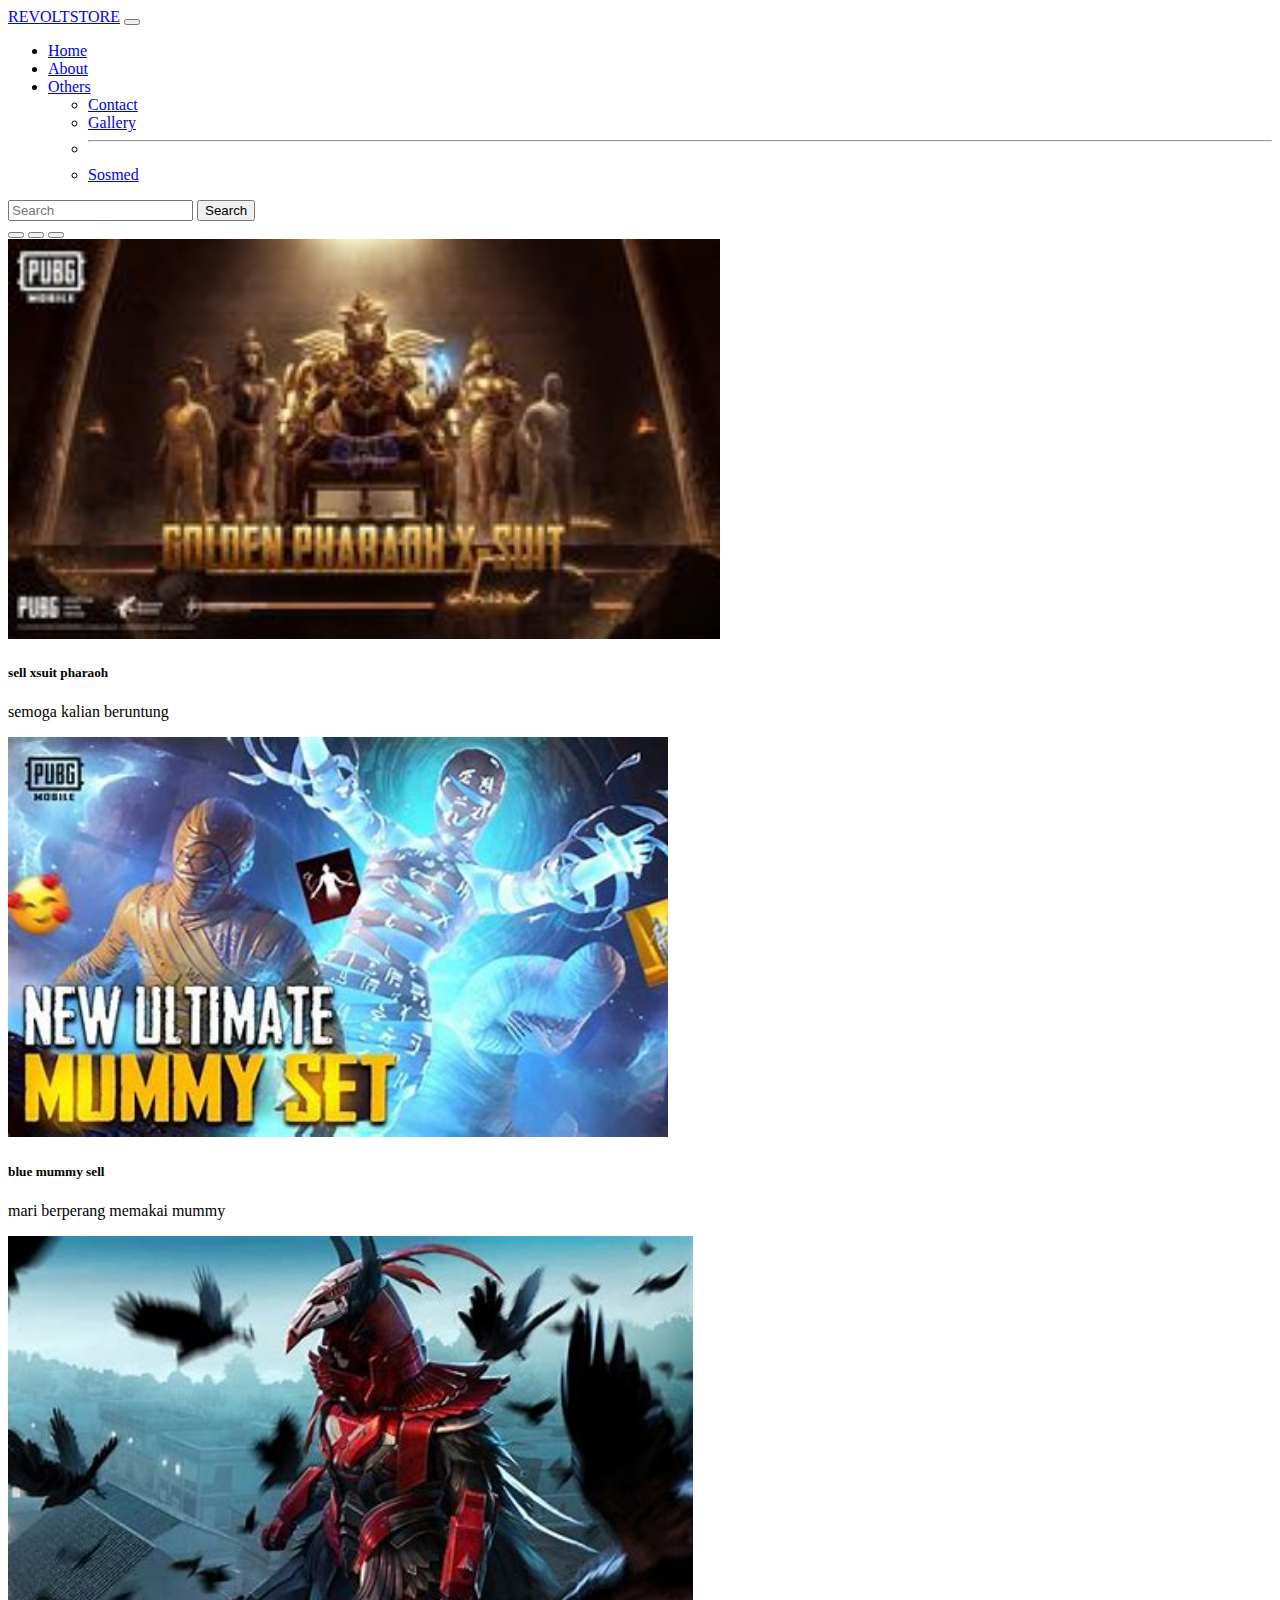
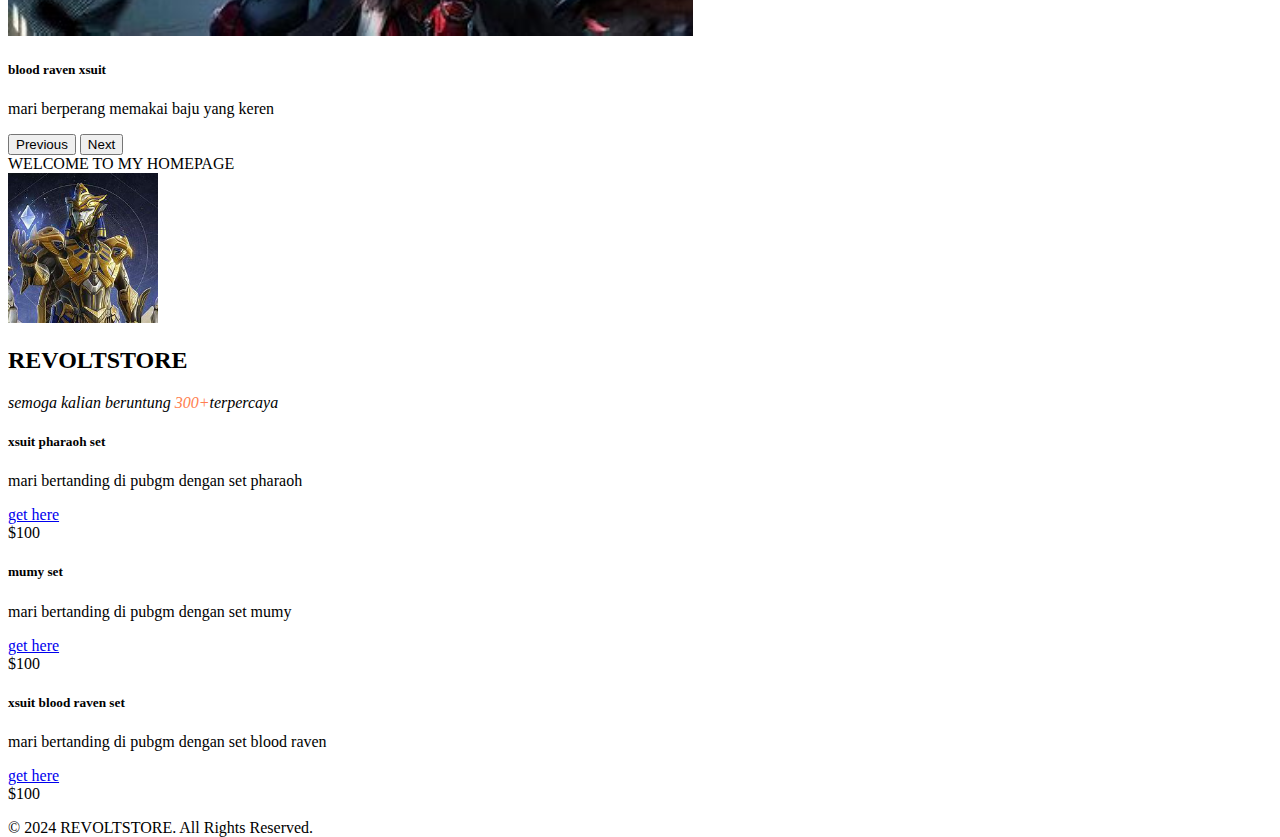
<file: index.html>
<!DOCTYPE html>
<html lang="en">
  <head>
    <meta charset="UTF-8" />
    <meta name="viewport" content="width=device-width, initial-scale=1.0" />
    <link
      href="https://cdn.jsdelivr.net/npm/bootstrap@5.1.3/dist/css/bootstrap.min.css"
      rel="stylesheet"
      integrity="sha384-1BmE4kWBq78iYhFldvKuhfTAU6auU8tT94WrHftjDbrCEXSU1oBoqyl2QvZ6jIW3"
      crossorigin="anonymous"
    />
  </head>
  <body class="bg-dark">
    <!-- Navbar section start -->
    <nav
      class="navbar navbar-expand-lg navbar-dark text-light sticky-top"
    >
      <div class="container-fluid">
        <a class="navbar-brand" href="#">REVOLTSTORE</a>
        <button
          class="navbar-toggler"
          type="button"
          data-bs-toggle="collapse"
          data-bs-target="#navbarSupportedContent"
          aria-controls="navbarSupportedContent"
          aria-expanded="false"
          aria-label="Toggle navigation"
        >
          <span class="navbar-toggler-icon"></span>
        </button>
        <div class="collapse navbar-collapse" id="navbarSupportedContent">
          <ul class="navbar-nav me-auto mb-2 mb-lg-0">
            <li class="nav-item">
              <a class="nav-link active" aria-current="page" href="/">Home</a>
            </li>
            <li class="nav-item">
              <a class="nav-link" href="/about">About</a>
            </li>
            <li class="nav-item dropdown">
              <a
                class="nav-link dropdown-toggle"
                href="#"
                id="navbarDropdown"
                role="button"
                data-bs-toggle="dropdown"
                aria-expanded="false"
              >
                Others
              </a>
              <ul class="dropdown-menu" aria-labelledby="navbarDropdown">
                <li><a class="dropdown-item" href="/contact">Contact</a></li>
                <li><a class="dropdown-item" href="/gallery">Gallery</a></li>
                <li><hr class="dropdown-divider" /></li>
                <li>
                  <a class="dropdown-item" href="/sosmed">Sosmed</a>
                </li>
              </ul>
            </li>
          </ul>
          <form class="d-flex">
            <input
              class="form-control me-2"
              type="search"
              placeholder="Search"
              aria-label="Search"
            />
            <button class="btn btn-outline-light" type="submit">Search</button>
          </form>
        </div>
      </div>
    </nav>
    <!-- Navbar section end -->

    <!-- first layout start -->
    <div class="container-fluid bg-dark text-light" style="height: 100vh">
      <!-- CAROUSEL IMAGE -->
      <div
        id="carouselExampleCaptions"
        class="carousel slide"
        data-bs-ride="carousel"
      >
        <div class="carousel-indicators">
          <button
            type="button"
            data-bs-target="#carouselExampleCaptions"
            data-bs-slide-to="0"
            class="active"
            aria-current="true"
            aria-label="Slide 1"
          ></button>
          <button
            type="button"
            data-bs-target="#carouselExampleCaptions"
            data-bs-slide-to="1"
            aria-label="Slide 2"
          ></button>
          <button
            type="button"
            data-bs-target="#carouselExampleCaptions"
            data-bs-slide-to="2"
            aria-label="Slide 3"
          ></button>
        </div>
        <div class="carousel-inner">
          <div class="carousel-item active">
            <img
              src="assets/carousel1.jpg"
              class="d-block w-100"
              alt="REVOLTSTORE 1"
              style="height: 400px"
            />
            <div class="carousel-caption">
              <h5>sell xsuit pharaoh</h5>
              <p>semoga kalian beruntung</p>
            </div>
          </div>
          <div class="carousel-item">
            <img
              src="assets/carousel2.jpg"
              class="d-block w-100"
              alt="REVOLTSTORE 2"
              style="height: 400px"
            />
            <div class="carousel-caption">
              <h5>blue mummy sell</h5>
              <p>mari berperang memakai mummy</p>
            </div>
          </div>
          <div class="carousel-item">
            <img
              src="assets/carousel3.jpg"
              class="d-block w-100"
              alt="REVOLTSTORE 3"
              style="height: 400px"
            />
            <div class="carousel-caption">
              <h5>blood raven xsuit</h5>
              <p>mari berperang memakai baju yang keren</p>
            </div>
          </div>
        </div>
        <button
          class="carousel-control-prev"
          type="button"
          data-bs-target="#carouselExampleCaptions"
          data-bs-slide="prev"
        >
          <span class="carousel-control-prev-icon" aria-hidden="true"></span>
          <span class="visually-hidden">Previous</span>
        </button>
        <button
          class="carousel-control-next"
          type="button"
          data-bs-target="#carouselExampleCaptions"
          data-bs-slide="next"
        >
          <span class="carousel-control-next-icon" aria-hidden="true"></span>
          <span class="visually-hidden">Next</span>
        </button>
      </div>
      <!-- END OF CAROUSEL IMAGE -->

      <!-- WELCOME TEXT -->
      <div class="row text-center align-items-center mt-4">
        <div class="col-12">WELCOME TO MY HOMEPAGE</div>
        <img src="assets/hqw.png" width="150" height="150" />
        <h2 class="mt-2">REVOLTSTORE</h2>
        <i>
          semoga kalian beruntung
          <span style="color: coral">300+</span>terpercaya
        </i>
      </div>
      <div class="row text-dark mt-4">
        <div class="col-sm-4 g-4">
          <div class="card">
            <div class="card-body">
              <h5 class="card-title text-center">xsuit pharaoh set</h5>
              <p class="card-text text-center">mari bertanding di pubgm dengan set pharaoh</p>
              <a href="/contact/" class="btn btn-dark d-block">get here</a>
          </div>
          <span class="position-absolute top-0 start-100 translate-middle badge rounded-pill bg-warning text-dark">$100
          </span>
        </div>
      </div>
      <div class="col-sm-4 g-4">
        <div class="card">
          <div class="card-body">
            <h5 class="card-title text-center">mumy set</h5>
            <p class="card-text text-center">mari bertanding di pubgm dengan set mumy</p>
            <a href="/sosmed/" class="btn btn-dark d-block">get here</a>
          </div>
          <span class="position-absolute top-0 start-100 translate-middle badge rounded-pill bg-warning text-dark">$100
          </span>
        </div>
      </div>
      <div class="col-sm-4 g-4">
        <div class="card">
          <div class="card-body">
            <h5 class="card-title text-center">xsuit blood raven set</h5>
            <p class="card-text text-center">mari bertanding di pubgm dengan set blood raven</p>
            <a href="/about/" class="btn btn-dark d-block">get here</a>
          </div>
          <span class="position-absolute top-0 start-100 translate-middle badge rounded-pill bg-warning text-dark">$100
          </span>
        </div>
      </div>
    </div>
    <!-- first layout end -->

    <!-- Footer section start -->
    <footer class="bg-dark text-light text-center py-3">
      <p>&copy; 2024 REVOLTSTORE. All Rights Reserved.</p>
    </footer>
    <!-- Footer section end -->

    <script
      src="https://cdn.jsdelivr.net/npm/bootstrap@5.1.3/dist/js/bootstrap.bundle.min.js"
      integrity="sha384-ka7Sk0Gln4gmtz2MlQnikT1wXgYsOg+OMhuP+IlRH9sENBO0LRn5q+8nbTov4+1p"
      crossorigin="anonymous"
    ></script>
  </body>
</html>
</file>
